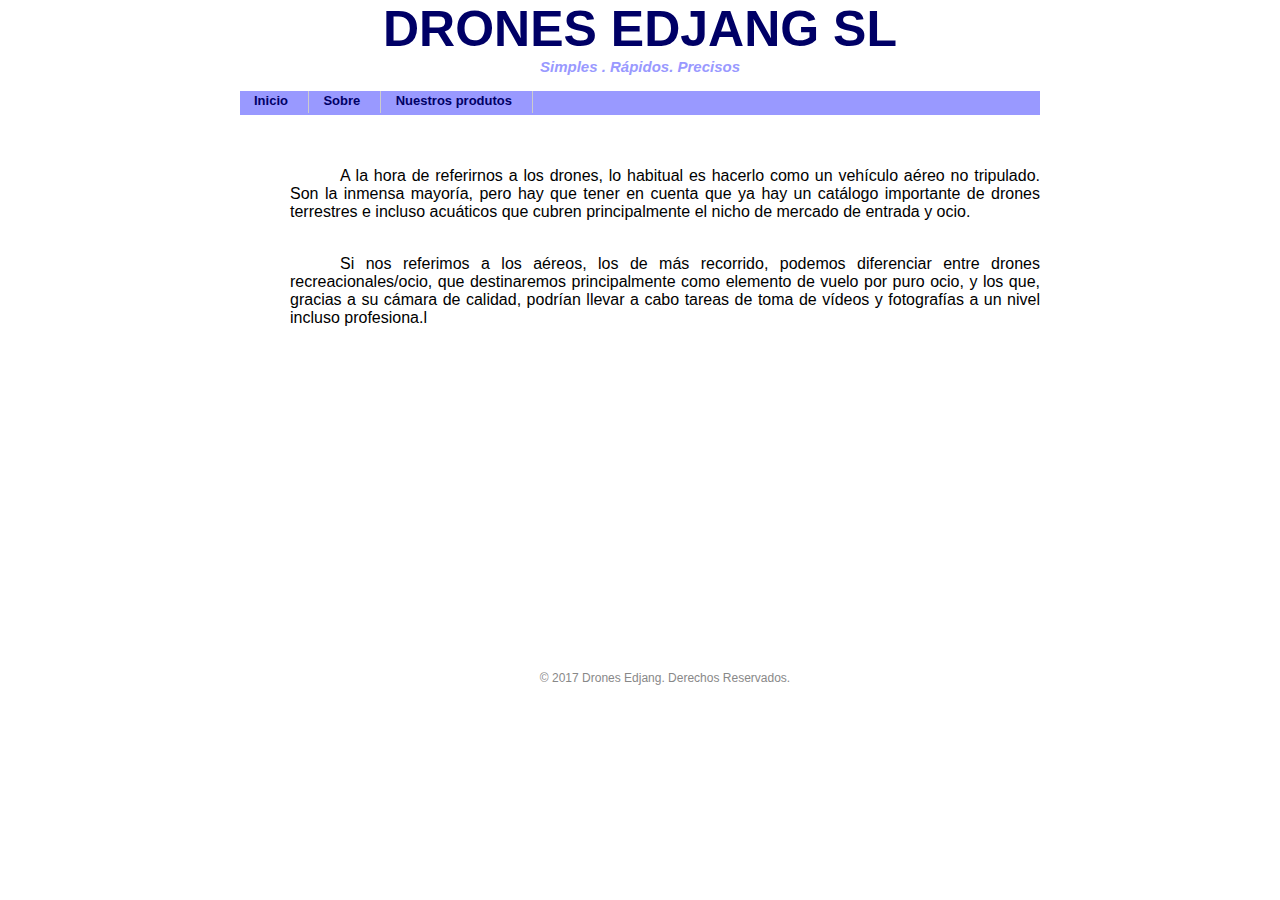
<file: index.html>
<!DOCTYPE html>
<html lang = "es">
<head>
	<meta http-equiv= "Content-Type" content="text/html; charset = utf-8" />
	<title>Página Ejemplo de HTML5</title>
	<link rel="stylesheet" type="text/css" href="mis-estilos.css">
</head>
<body>
	<header>
		<hgroup>
			<h1>Drones Edjang SL</h1>
			<h2>Simples . Rápidos. Precisos</h2>
		</hgroup>
	</header>
	<nav>
		<ul>
			<li><a href="index.html">Inicio</a></li>
			<li><a href="sobre.html">Sobre</a></li>
			<li><a href="prodcutos.html">Nuestros produtos</a></li>
		</ul>
	</nav>
	<article>
		<br>
		<br>
		<p> A la hora de referirnos a los drones, lo habitual es hacerlo como un vehículo aéreo no tripulado. Son la inmensa mayoría, pero hay que tener en cuenta que ya hay un catálogo importante de drones terrestres e incluso acuáticos que cubren principalmente el nicho de mercado de entrada y ocio.</p>
		<br>
		<p>Si nos referimos a los aéreos, los de más recorrido, podemos diferenciar entre drones recreacionales/ocio, que destinaremos principalmente como elemento de vuelo por puro ocio, y los que, gracias a su cámara de calidad, podrían llevar a cabo tareas de toma de vídeos y fotografías a un nivel incluso profesiona.l</p>
		<!-- Sección del video-->

		<section>
           <p>
           	    <iframe width="650" height="300" src="https://www.youtube.com/embed/qtXZlpJP-Ik" frameborder="0" gesture="media" allow="encrypted-media" allowfullscreen></iframe>
           </p>
        </section>
    </article>
    <!--Finalmente añadimos el footer de nuestra página web-->
    <footer>
        <p>&copy; 2017 Drones Edjang. Derechos Reservados.</p>
    </footer>
</body>
</html>
</file>
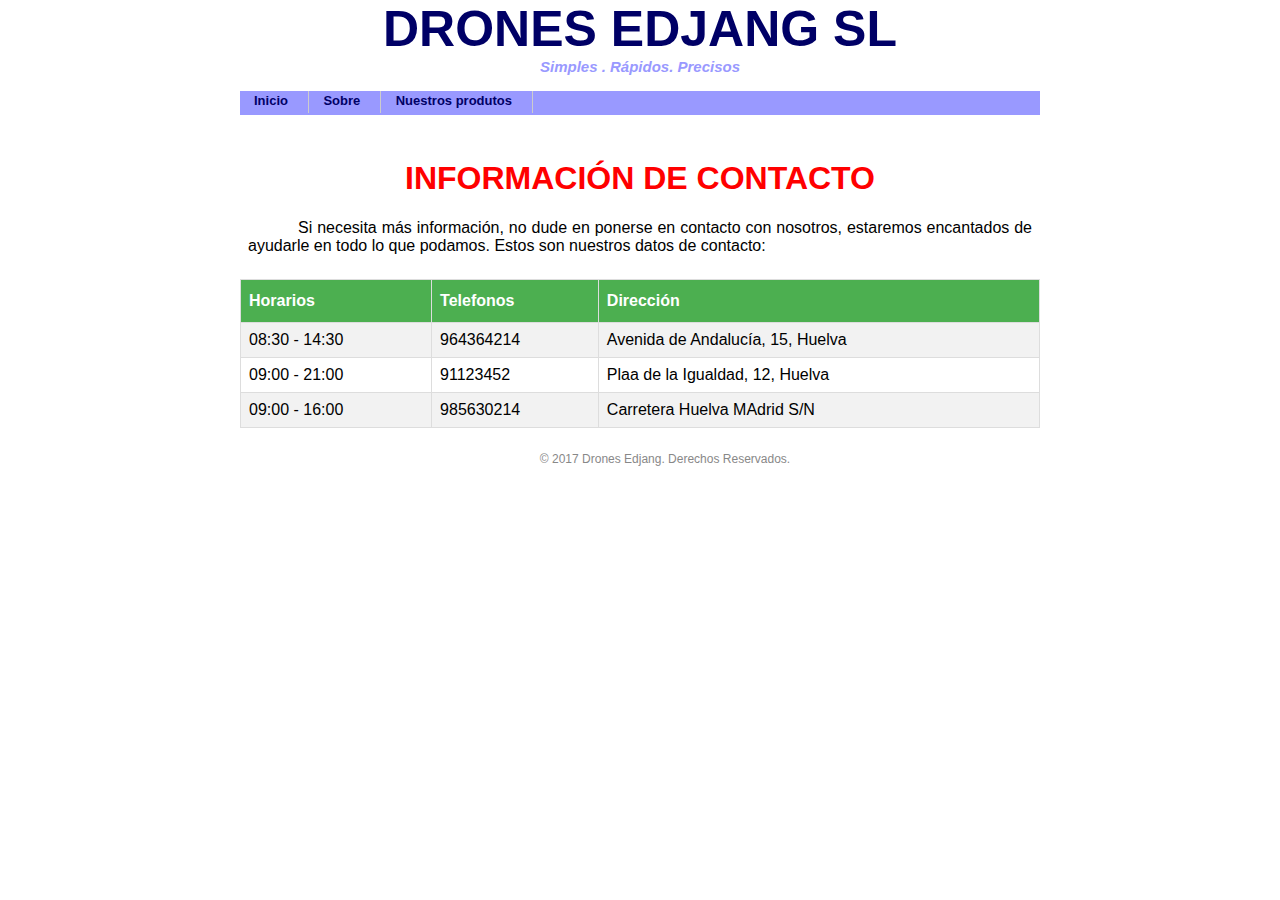
<file: sobre.html>
<!DOCTYPE html>
<html>
<head>
  <link rel="stylesheet" type="text/css" href="mis-estilos.css">

</head>
<body>
  <header>
    <hgroup>
      <h1>Drones Edjang SL</h1>
      <h2>Simples . Rápidos. Precisos</h2>
    </hgroup>
  </header>
    <nav>
    <ul>
      <li><a href="index.html">Inicio</a></li>
      <li><a href="sobre.html">Sobre</a></li>
      <li><a href="prodcutos.html">Nuestros produtos</a></li>
    </ul>
  </nav>
 <div class="informacion">
  <h1 class="titulo">INFORMACIÓN DE CONTACTO</h1>
  <p>Si necesita más información, no dude en ponerse en contacto con nosotros, estaremos encantados de ayudarle en todo lo que podamos. Estos son nuestros datos de contacto:</p>
  </div>
<table id="datos">
  <tr>
    <th>Horarios</th>
    <th>Telefonos</th>
    <th>Dirección</th>
  </tr>
  <tr>
    <td>08:30 - 14:30</td>
    <td>964364214</td>
    <td>Avenida de Andalucía, 15, Huelva</td>
  </tr>
  <tr>
    <td>09:00 - 21:00</td>
    <td>91123452</td>
    <td>Plaa de la Igualdad, 12, Huelva</td>
  </tr>
  <tr>
    <td>09:00 - 16:00</td>
    <td>985630214</td>
    <td>Carretera Huelva MAdrid S/N</td>
  </tr>
 
</table>
  <footer>
        <p>&copy; 2017 Drones Edjang. Derechos Reservados.</p>
    </footer>
</body>
</html>
</file>
<file: mis-estilos.css>
* {
    font-family: Lucida Sans, Arial, Helvetica, sans-serif;
}

body {
    width: 800px;
    margin: 0em auto;
}

header h1 {
    font-size: 50px;
    margin: 0px;
    color: #006;
}

header h2 {
    font-size: 15px;
    margin: 0px;
    color: #99f;
    font-style: italic;
    text-align: center;
}

nav ul {
    list-style: none;
    padding: 0px;
    display: block;
    clear: right;
    background-color: #99f;
    padding-left: 4px;
    height: 24px;
}
nav ul li {
    display: inline;
    padding: 0px 20px 5px 10px;
    height: 24px;
    border-right: 1px solid #ccc;
}

nav ul li a {
    color: #006;
    text-decoration: none;
    font-size: 13px;
    font-weight: bold;
}

nav ul li a:hover {
    color: #fff;
}


article > header h1 {
    font-size: 40px;
    float: left;
    margin-left: 14px;
}

article > header h1 a {
    color: #000090;
    text-decoration: none;
}

article > section header h1 {
    font-size: 20px;
    margin-left: 25px;
}

article p {
    clear: both;
    margin-top: 0px;
    margin-left: 50px;
}

article p.next-to-aside {
    width: 500px;
}

article >  section figure {
    margin-left: 180px;
    margin-bottom: 30px;
}

article > section > menu {  
    margin-left: 120px;
}      

aside p {  
        position:relative;
        left:0px;
        top: -100px;
        z-index: 1;
        width: 200px;  
        float: right;
        font-style: italic; 
           color: #99f;
}  
      
      
article > section video {
    height: 200px;
    margin-left: 180px;
}
    
article > section div.no-html5-video{
    height: 20px;
    text-align: center;
    color: #000090;
    font-size: 13px;
    font-style: italic;
    font-weight: bold ;
    background-color: #99f;
}      

footer p {
    text-align: center;
    font-size: 12px;
    color: #888;
    margin-top: 24px;
}

#datos {
    font-family: "Trebuchet MS", Arial, Helvetica, sans-serif;
    border-collapse: collapse;
    width: 100%;
}

#datos td, #datos th {
    border: 1px solid #ddd;
    padding: 8px;
}

#datos tr:nth-child(even){background-color: #f2f2f2;}

#datos tr:hover {background-color: #ddd;}

#datos th {
    padding-top: 12px;
    padding-bottom: 12px;
    text-align: left;
    background-color: #4CAF50;
    color: white;
}
div.informacion {
    margin: auto;
    padding: 8px;
}
h1.titulo {
    text-align: center;
    text-transform: uppercase;
    color: red;
}

div.imagenes {
    margin: 20px;
    border: 1px solid #ccc;
    float: left;
    width: 200px;
}

div.imagenes:hover {
    border: 1px solid #777;
}

div.imagenes img {
    width: 100%;
    height: auto;
}

div.desc {
    padding: 15px;
    text-align: center;
}

div.descripcion {
    margin: auto;
    padding: 8px;
}
h1 {
    text-align: center;
    text-transform: uppercase;
    color: red;
}
p {
    text-indent: 50px;
    text-align: justify;
}




form {
    /* Sólo para centrar el formulario a la página */
    margin: 0 auto;
    width: 400px;
    /* Para ver el borde del formulario */
    padding: 1em;
    border: 1px solid #CCC;
    border-radius: 1em;
}



form div + div {
    margin-top: 1em;
}


label {
  
    display: inline-block;
    width: 90px;
    text-align: right;
	color: red
}


input, textarea {
    
    font: 1em sans-serif;
    width: 300px;
    -moz-box-sizing: border-box;
    box-sizing: border-box;
    border: 1px solid #999;
}


input:focus, textarea:focus {
    border-color: #000;
}


textarea {
   
    vertical-align: top;
    height: 5em;
    resize: vertical;
}


.button {
    /* Para posicionar los botones a la misma posición que los campos de texto */
    padding-left: 90px; /* mismo tamaño a todos los elementos label */
}
button {
    margin-left: .5em;
}
</file>
